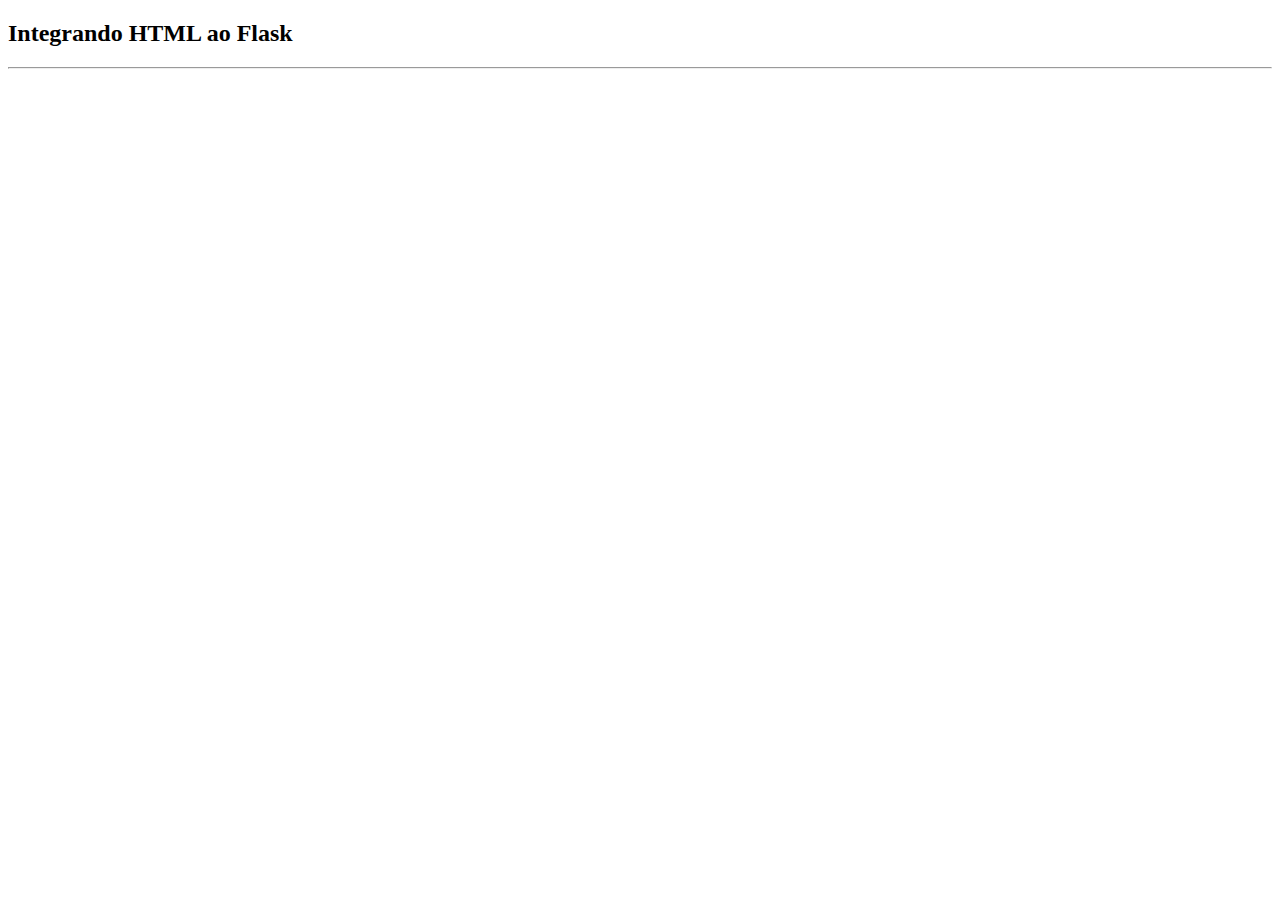
<file: index.html>
<!DOCTYPE html>
<html>
<head>
	<meta charset="utf-8">
	<meta name="viewport" content="width=device-width, initial-scale=1">
	<title>Integrando HTML ao Flask</title>
</head>
<body>
<h2>Integrando HTML ao Flask</h2>
<hr>
</body>
</file>
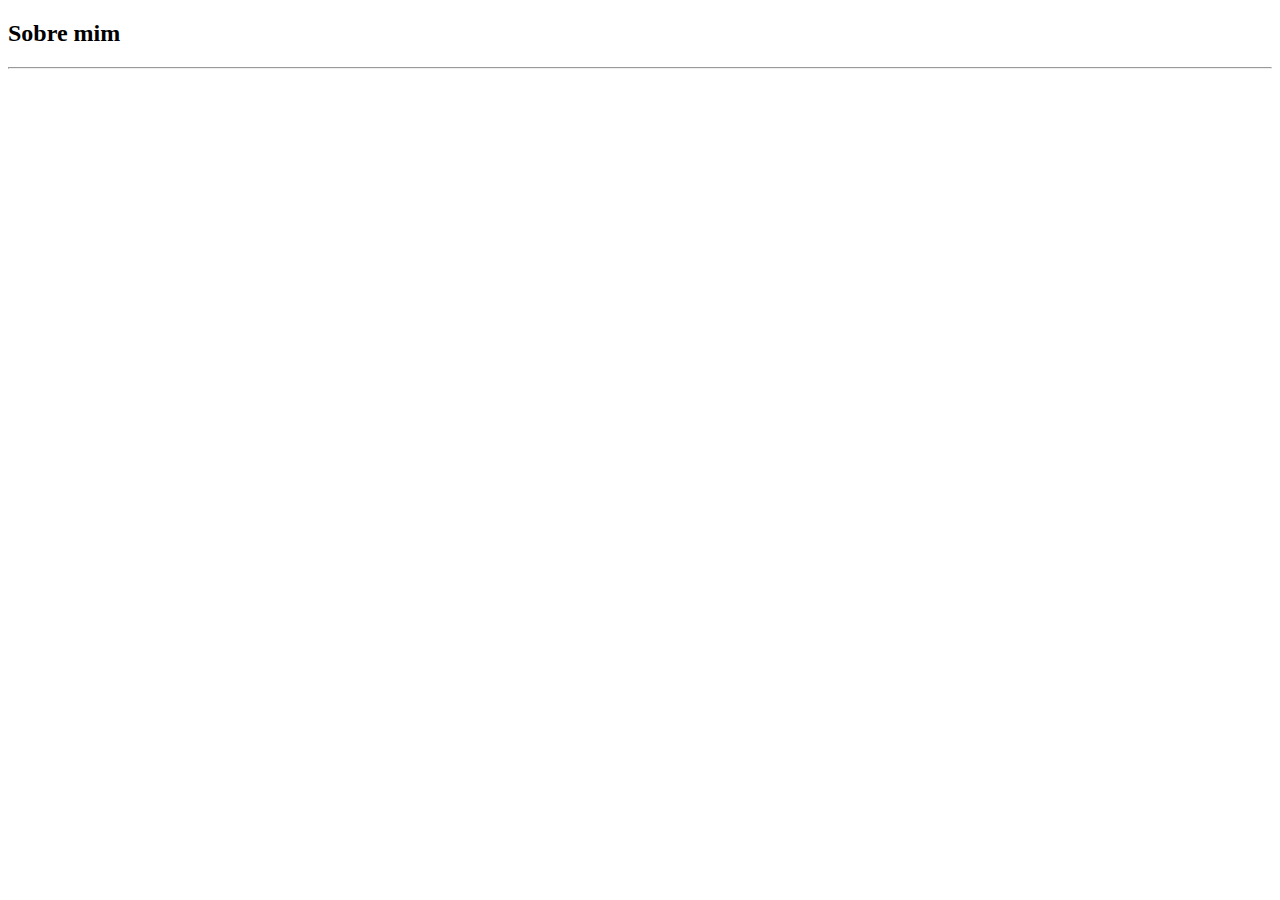
<file: sobre.html>
<!DOCTYPE html>
<html>
<head>
	<meta charset="utf-8">
	<meta name="viewport" content="width=device-width, initial-scale=1">
	<title>Sobre mim</title>
</head>
<body>
<h2>Sobre mim</h2>
<hr>
</body>
</html>
</file>
